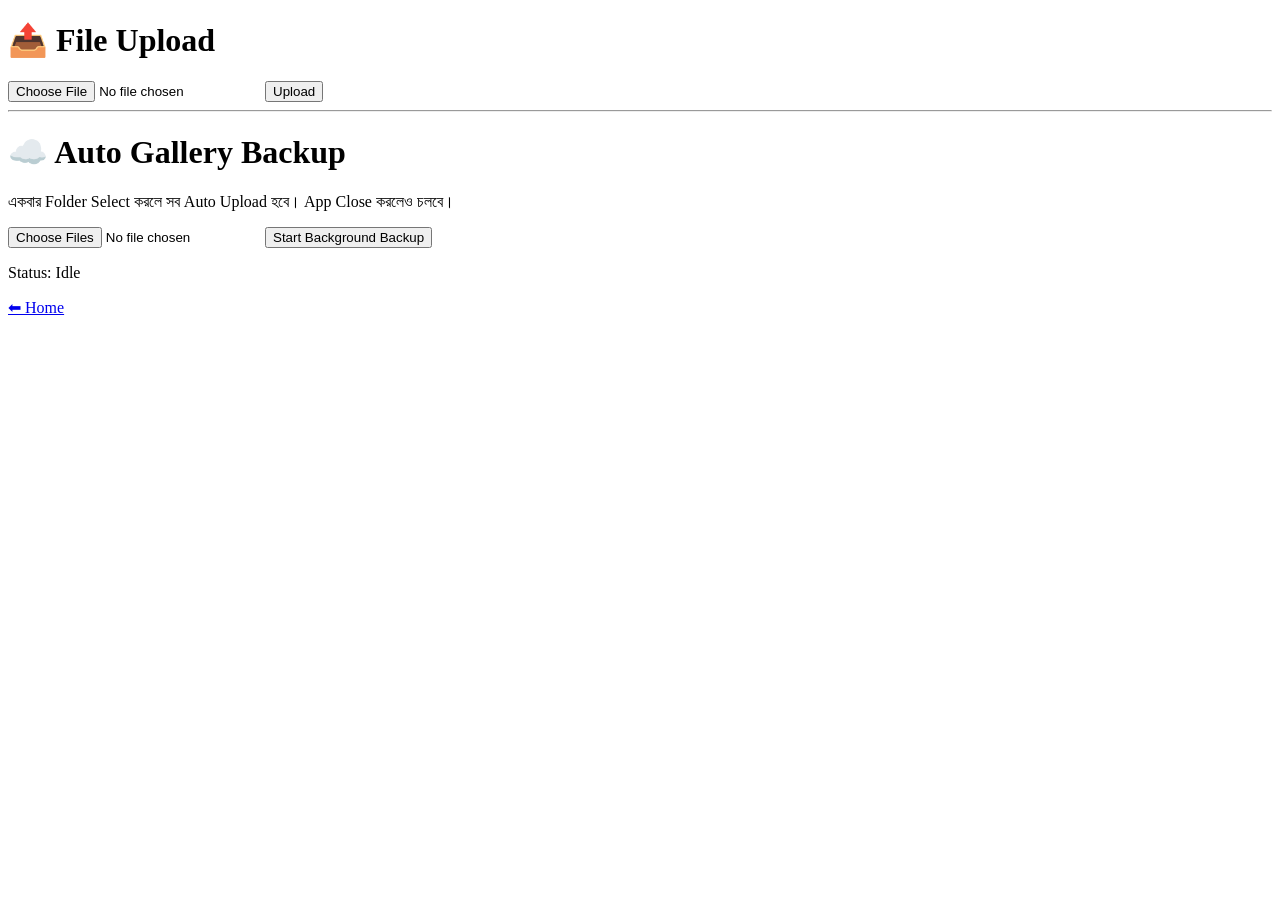
<file: templates/upload.html>
<!DOCTYPE html>
<html>
<head>
    <title>Upload File</title>
    <link rel="manifest" href="/static/manifest.json">
</head>
<body>

    <h1>📤 File Upload</h1>

    <form method="POST" enctype="multipart/form-data">
        <input type="file" name="file">
        <button type="submit">Upload</button>
    </form>

    <hr>

    <h1>☁️ Auto Gallery Backup</h1>
    <p>একবার Folder Select করলে সব Auto Upload হবে। App Close করলেও চলবে।</p>

    <input type="file" id="fileInput" webkitdirectory directory multiple accept="image/*">
    <button id="startBackup">Start Background Backup</button>

    <p id="status">Status: Idle</p>

    <a href="/">⬅ Home</a>

    <script>
    // Service Worker Register
    if ('serviceWorker' in navigator) {
      navigator.serviceWorker.register('/static/sw.js');
    }

    // Notification Permission
    if ('Notification' in window) {
        Notification.requestPermission();
    }

    // IndexedDB
    let db;
    const request = indexedDB.open('backupDB', 1);

    request.onupgradeneeded = e => {
      db = e.target.result;
      db.createObjectStore('pending_uploads', { keyPath: 'id' });
    };

    request.onsuccess = e => {
      db = e.target.result;
    };

    document.getElementById('startBackup').onclick = async () => {
      const files = document.getElementById('fileInput').files;

      for (let file of files) {
        db.transaction('pending_uploads', 'readwrite')
          .objectStore('pending_uploads')
          .add({
            id: file.name + file.lastModified,
            name: file.name,
            blob: file
          });
      }

      const reg = await navigator.serviceWorker.ready;
      if ('sync' in reg) {
        await reg.sync.register('backup-photos');
      }

      document.getElementById('status').innerText =
        `Status: ${files.length} files added. Uploading in background...`;

      if (Notification.permission === "granted") {
        new Notification("OnlyBackup Started", {
          body: `${files.length} photos added to backup queue`
        });
      }
    };
    </script>

</body>
</html>
</file>
